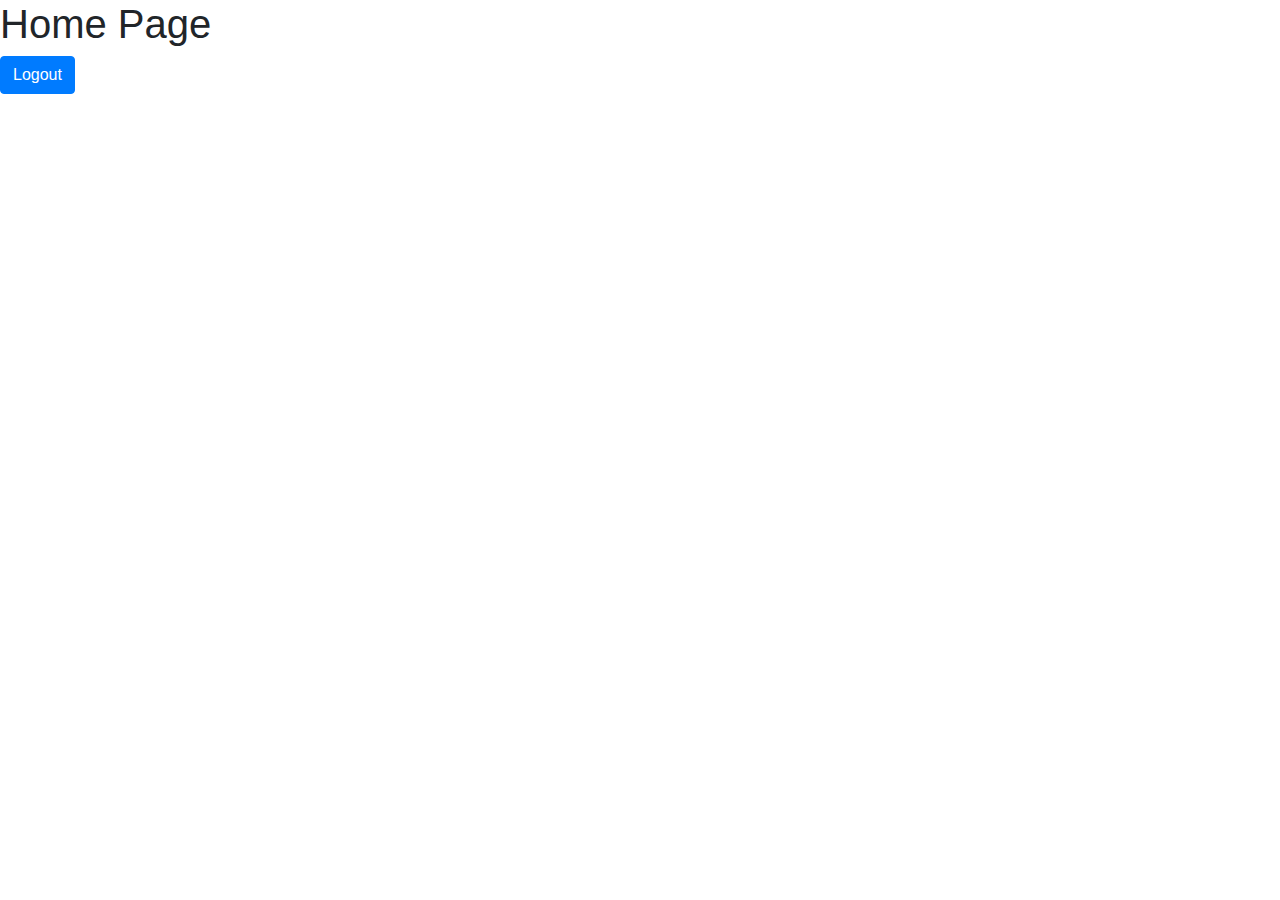
<file: bookbuddy/templates/home.html>
<!doctype html>
<html lang="en">
  <head>
    <!-- Required meta tags -->
    <meta charset="utf-8">
    <meta name="viewport" content="width=device-width, initial-scale=1, shrink-to-fit=no">

    <!-- Bootstrap CSS -->
    <link rel="stylesheet" href="https://cdn.jsdelivr.net/npm/bootstrap@4.3.1/dist/css/bootstrap.min.css" integrity="sha384-ggOyR0iXCbMQv3Xipma34MD+dH/1fQ784/j6cY/iJTQUOhcWr7x9JvoRxT2MZw1T" crossorigin="anonymous">

    <title>Home Page</title>
  </head>
  <body>
    <h1>Home Page</h1>
    <a href="{% url 'logout' %}" class="btn btn-primary">Logout</a>

    <!-- Optional JavaScript -->
    <!-- jQuery first, then Popper.js, then Bootstrap JS -->
    <script src="https://code.jquery.com/jquery-3.3.1.slim.min.js" integrity="sha384-q8i/X+965DzO0rT7abK41JStQIAqVgRVzpbzo5smXKp4YfRvH+8abtTE1Pi6jizo" crossorigin="anonymous"></script>
    <script src="https://cdn.jsdelivr.net/npm/popper.js@1.14.7/dist/umd/popper.min.js" integrity="sha384-UO2eT0CpHqdSJQ6hJty5KVphtPhzWj9WO1clHTMGa3JDZwrnQq4sF86dIHNDz0W1" crossorigin="anonymous"></script>
    <script src="https://cdn.jsdelivr.net/npm/bootstrap@4.3.1/dist/js/bootstrap.min.js" integrity="sha384-JjSmVgyd0p3pXB1rRibZUAYoIIy6OrQ6VrjIEaFf/nJGzIxFDsf4x0xIM+B07jRM" crossorigin="anonymous"></script>
  </body>
</html>
</file>
